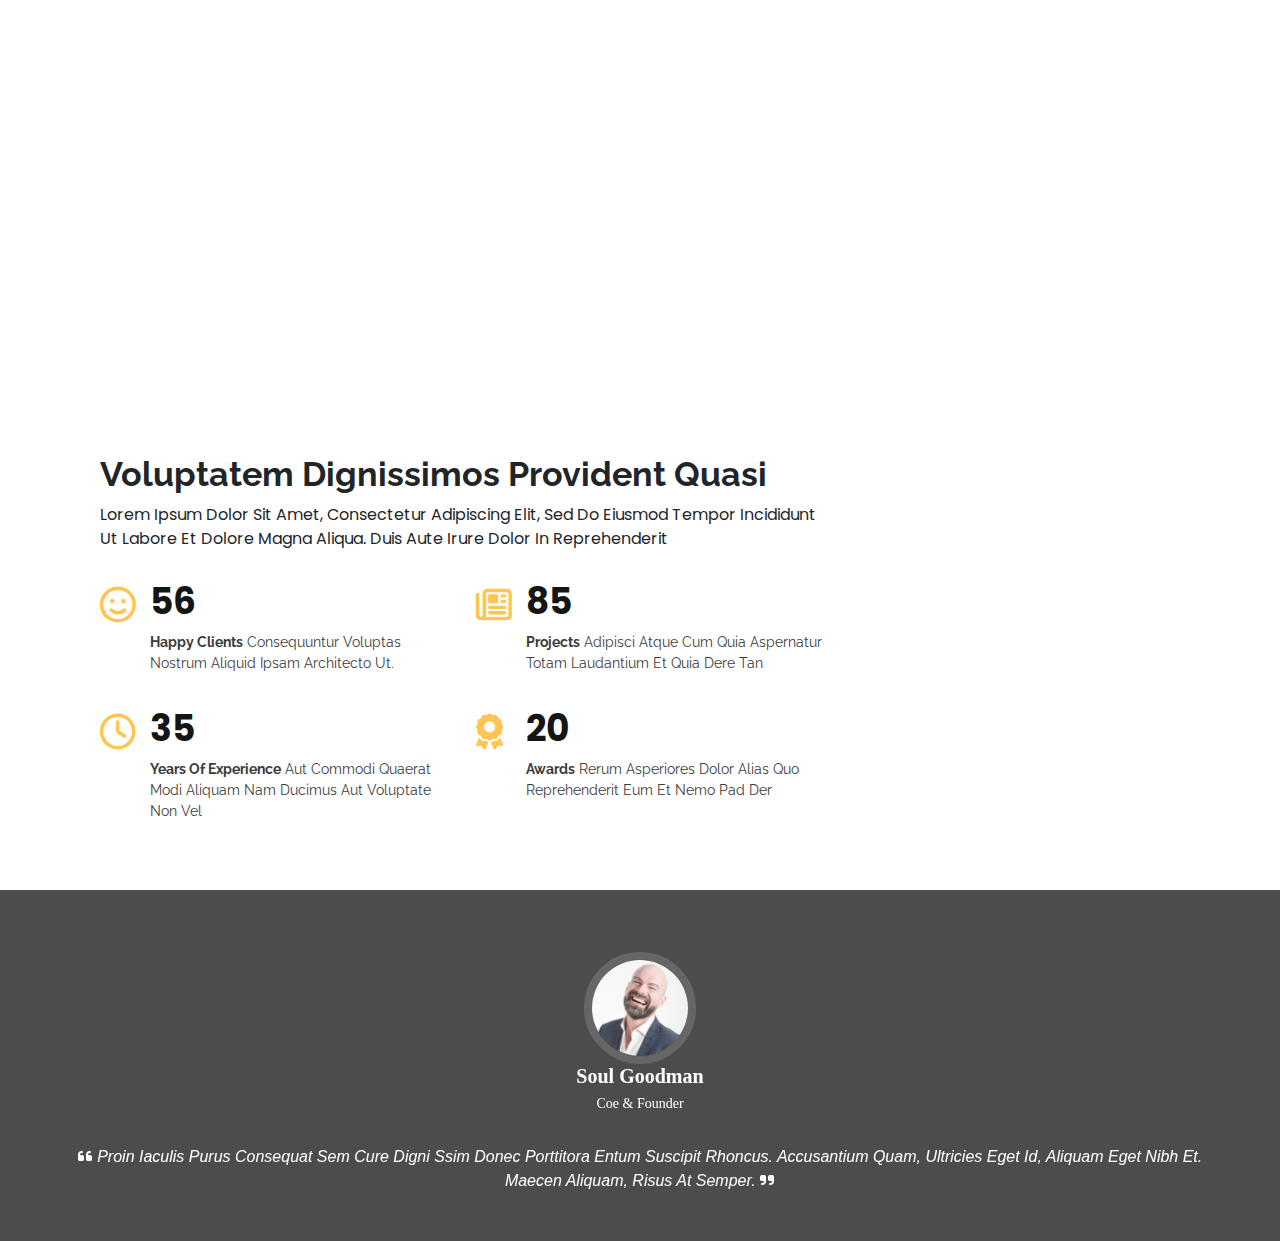
<file: index2.html>
<!DOCTYPE html>
<html lang="en">
    <head>
        <meta charset="UTF-8">
        <meta name="viewport" content="width=device-width, initial-scale=1.0">
        <link rel="stylesheet" href="https://cdnjs.cloudflare.com/ajax/libs/font-awesome/6.4.0/css/all.min.css"
            integrity="sha512-iecdLmaskl7CVkqkXNQ/ZH/XLlvWZOJyj7Yy7tcenmpD1ypASozpmT/E0iPtmFIB46ZmdtAc9eNBvH0H/ZpiBw=="
            crossorigin="anonymous" referrerpolicy="no-referrer" />
        <link rel="stylesheet" href="./assets/css/bootstrap.min.css">
        <link rel="stylesheet" href="https://cdnjs.cloudflare.com/ajax/libs/font-awesome/6.4.0/css/all.min.css" />
        <link rel="stylesheet" href="./assets/css/base.css">
    
        <title>Team 2</title>
        <link rel="stylesheet" href="https://cdnjs.cloudflare.com/ajax/libs/font-awesome/6.4.0/css/all.min.css">
    </head>
    
    <body>
        <section class="counts mt-4">
            <div class="counter__container">
                <div class="row no-gutter">
                    <div
                        class="counter__image col-xl-5 d-flex justify-content-center align-items-center justify-content-lg-start ">

                    </div>
                    <div
                        class="couter__discription col-xl-7 ps-4 ps-lg-5 pe-4 pe-lg-1 d-flex align-items-center ">
                        <div class="content">
                            <h3>Voluptatem dignissimos provident quasi</h3>
                            <p> Lorem ipsum dolor sit amet, consectetur
                                adipiscing elit, sed do eiusmod tempor
                                incididunt ut labore et dolore magna aliqua.
                                Duis aute irure dolor in reprehenderit
                            </p>
                            <div class="row">
                                <div
                                    class="col-md-6 d-md-flex align-items-md-stretch">
                                    <div class="count__box">
                                        <i class="fa-regular fa-face-smile"></i>
                                        <span>56</span>
                                        <p>
                                            <strong>Happy Clients</strong>
                                            consequuntur voluptas nostrum
                                            aliquid ipsam architecto ut.
                                        </p>
                                    </div>
                                </div>
                                <div
                                    class="col-md-6 d-md-flex align-items-md-stretch">
                                    <div class="count__box">
                                        <i class="fa-regular fa-newspaper"></i>
                                        <span>85</span>
                                        <p>
                                            <strong>Projects</strong>
                                            adipisci atque cum quia aspernatur
                                            totam laudantium et quia dere tan
                                        </p>
                                    </div>
                                </div>
                                <div
                                    class="col-md-6 d-md-flex align-items-md-stretch">
                                    <div class="count__box">
                                        <i class="fa-regular fa-clock"></i>
                                        <span>35</span>
                                        <p>
                                            <strong>Years of experience</strong>
                                            aut commodi quaerat modi aliquam nam
                                            ducimus aut voluptate non vel
                                        </p>
                                    </div>
                                </div>
                                <div
                                    class="col-md-6 d-md-flex align-items-md-stretch">
                                    <div class="count__box">
                                        <i class="fa-solid fa-award"></i>
                                        <span>20</span>
                                        <p>
                                            <strong>Awards</strong>
                                            rerum asperiores dolor alias quo
                                            reprehenderit eum et nemo pad der
                                        </p>
                                    </div>
                                </div>
                            </div>
                        </div>
                    </div>

                </div>

            </div>
        </section>
        <section class="employees__container mt-5">
            <div class="container__animate">

                <div id="carouselExampleControls" class="carousel slide"
                    data-bs-ride="carousel">
                    <div class="carousel-inner">
                        <div class="carousel-item active">
                            <img src="./assets/media/testimonials-1.jpg"
                                class="d-block" alt="...">
                            <h3>Soul Goodman</h3>
                            <h4>Coe & Founder</h4>
                            <p>
                                <i class="fa-solid fa-quote-left"></i>
                                Proin iaculis purus consequat sem cure digni
                                ssim donec porttitora entum suscipit rhoncus.
                                Accusantium quam, ultricies eget id, aliquam
                                eget nibh et. Maecen aliquam, risus at semper.
                                <i class="fa-solid fa-quote-right"></i>
                            </p>
                        </div>
                    </div>
                </div>
            </div>
        </section>
    </body>
</html>
</file>
<file: assets/css/base.css>
@import url('https://fonts.googleapis.com/css2?family=Poppins:wght@200;300;400;500;600;700&display=swap');
@import url('https://fonts.googleapis.com/css2?family=Raleway:wght@400;500;600;800&display=swap');

/* ======= global style ======= */

* {
  margin: 0;
  padding: 0;
  box-sizing: border-box;
}

body {
  font-family: "Poppins", sans-serif;
  text-transform: capitalize;
}

.btn {
  text-transform: capitalize;
}

h1,
h2,
h3,
h4,
h5,
h6 {
  font-family: "Raleway", sans-serif;
}

:root {
  --orange-color: #ffc451;
  --white-color: #fff;
  --heading-color: #444444;
  --text-color: #919191;
  --title-color: #aaaaaa;
}

a {
  text-decoration: none;
  color: var(--white-color);
  transition: all ease-in .2s;
  -webkit-transition: all ease-in .2s;
  -moz-transition: all ease-in .2s;
  -ms-transition: all ease-in .2s;
  -o-transition: all ease-in .2s;
}

a:hover {
  color: var(--orange-color);
}

ul {
  list-style: none;
}


/* ======= start nav Section ======= */
.navbar {
  background-color: #0606075f;
}

.navbar-brand {
  font-size: 2rem;
  font-weight: 600;
}

.navbar-brand i {
  color: var(--orange-color);
  font-size: 0.3rem;
}

.nav-item>a {
  font-size: .9rem !important;
  color: var(--white-color) !important;
  padding: 1rem 0;
  transition: all ease-in .3s;
  -webkit-transition: all ease-in .3s;
  -moz-transition: all ease-in .3s;
  -ms-transition: all ease-in .3s;
  -o-transition: all ease-in .3s;
}

.nav-item>a:hover {
  color: var(--orange-color) !important;
}

.nav-item .active {
  color: var(--orange-color) !important;
}

nav form .btn {
  border: 0.1rem solid var(--orange-color);
  color: var(--white-color);
  outline: 0 !important;
}

nav form .btn:hover {
  background-color: var(--orange-color);
  border-color: var(--orange-color);
}

nav form .btn:focus {
  outline: 0 !important;
  box-shadow: 0 0 0 0.25rem #44444400;
}

nav .dropdown {
  position: relative;
  overflow: hidden !important;
}

nav .dropdown-menu {
  position: absolute;
  background-color: var(--white-color);
  top: 190%;
  margin-top: 0.125rem;
  display: unset;
  border-radius: 0;
  -webkit-border-radius: 0;
  -moz-border-radius: 0;
  -ms-border-radius: 0;
  -o-border-radius: 0;
  transition: all ease-in .3s;
  -webkit-transition: all ease-in .3s;
  -moz-transition: all ease-in .3s;
  -ms-transition: all ease-in .3s;
  -o-transition: all ease-in .3s;
}

nav .dropdown-menu a {
  color: #151515 !important;
}

nav .dropdown-menu li {
  padding: .2rem 0;
}

nav .dropdown-menu .dropdown-item {
  padding: .6rem .9rem !important;
  font-size: .9rem;
}

nav .dropdown-menu li:nth-child(2) span {
  margin-right: 3rem;
}

nav .dropdown-item:hover {
  background-color: var(--orange-color);
}

nav .dropdown:hover .dropdown-menu {
  top: 95%;
  overflow: visible;
}

nav .dropdown:hover {
  overflow: visible !important;
}

/* ======= deep dropdown  ======= */

.deep-dropdown {
  position: relative;
}

.deep-dropdown-menu {
  position: absolute;
  background-color: var(--white-color);
  left: 100%;
  top: 7%;
  width: 12rem;
  padding-left: 0 !important;
  visibility: hidden;
  padding: .5rem 0;
}

.deep-dropdown:hover .deep-dropdown-menu {
  visibility: visible;
}

.deep-dropdown-item {
  display: block;
  padding: .4rem 1.5rem;
  font-size: .9rem;
}

.deep-dropdown-menu li:hover {
  background-color: var(--orange-color);
}

@media (max-width:575px) {
  .navbar-logo {
    width: 55%;
    display: flex;
    justify-content: space-between;
  }

  .navbar-collapse {
    background-color: var(--white-color);
  }

  .navbar-collapse ul {
    padding: .2rem 1rem;
  }

  .nav-item a {
    color: #000 !important;
    font-weight: 700;
  }

  .navbar-toggler-icon {
    width: 1em;
    height: 1em;
  }

  .navbar-dark .navbar-toggler {
    color: rgba(78, 14, 14, 0);
    font-size: 1.25rem;
    z-index: 20;
  }

  .navbar-toggler {
    padding: .5rem;
    margin: 0;
  }

  nav .dropdown-menu {
    position: static;
    display: none;
  }

  nav .dropdown:hover .dropdown-menu {
    display: unset;
  }

  .deep-dropdown-menu {
    position: static;
    display: none;
  }

  nav .deep-dropdown:hover .deep-dropdown-menu {
    display: unset;
  }
}

/* ======= start hero section  ======= */

.hero {
  background-image: url(../media/hero-bg.jpg);
  background-repeat: no-repeat;
  background-size: cover;
  background-attachment: fixed;
  min-height: 100vh;
  position: relative;
}

.hero .overlay {
  position: absolute;
  width: 100%;
  height: 100%;
  top: 0;
  left: 0;
  background-color: rgba(0, 0, 0, 0.701);
  padding-top: 10rem;
}

.hero__title {
  text-align: center;
  color: var(--white-color);
  width: 50%;
  margin: auto;
}

.hero__title h1 {
  font-size: 3.5rem;
  font-weight: 900;
}

.hero__title h1 span {
  color: var(--orange-color);
}

.hero__title h2 {
  font-size: 1.5rem;
}

.hero__card {
  text-align: center;
  border: .01rem solid var(--text-color);
  height: 9rem;
  transition: all ease-in .3s;
  -webkit-transition: all ease-in .3s;
  -moz-transition: all ease-in .3s;
  -ms-transition: all ease-in .3s;
  -o-transition: all ease-in .3s;
}

.hero__card:hover {
  border: .01rem solid var(--orange-color);
}

.hero__card h3 {
  font-size: 1.4rem;
  font-weight: 700;
}

.hero__card i {
  color: var(--orange-color);
  font-size: 1.7rem;
}

@media (max-width:991px) {
  .hero__title {
    width: 80%;
  }

  .hero__title h1 {
    line-height: 4.3rem;
  }

  .hero__title h2 {
    font-size: 1.4rem;
  }

  .hero__card {
    margin-bottom: 1rem;
  }

}

@media (max-width:575px) {
  .hero {
    height: 82rem;
  }

  .hero__title {
    width: 100%;
  }

  .hero__title h1 {
    line-height: 2.3rem;
    font-size: 2rem;
    margin-bottom: 1rem;
  }

  .hero__title h2 {
    font-size: 1.2rem;
  }

}

/* end hero section */

/* start client section */
.carousel {
  padding-top: 30px;

}

.carousel-indicators {
  bottom: -70px;
}

.carousel-indicators .clients_button {
  border-radius: 50%;
  height: 10px;
  background-color: #ffc451;

  width: 10px;
}

.carousel-control-next,
.carousel-control-prev {
  width: 5%;

}

.carousel-inner .img_carousel {
  display: flex;
  justify-content: center;
  gap: 70px;
}

.img_carousel img {
  opacity: 0.5;
  transition: 0.3s;
  filter: grayscale(100);
  height: 44.5px;


}

.carousel-item>.img_carousel>img:hover {
  transition: 0.3s;
  opacity: 1;
  filter: grayscale(0);

}

/*end client section*/

/*start features section*/
.row_about {
  padding-top: 10rem;
}

.img_about img {
  width: 100%;
  height: 481px;

}

.row__1 {
  display: flex;
  flex-wrap: wrap;
  align-items: center;
  padding-bottom: 2.5rem;
}

.row__1 h5 {
  font-weight: 700;
  padding-left: 12px;
}

.row__1 p {
  padding-left: 51px;
  font-size: .9em;
  color: #848484;
}

.row__1 i {
  color: #ffc451;
  font-size: 2.5em;
}

/* end features section */

/* start service section */
.service {
  padding-top: 100px;
}

.container .title_service h6 {
  font-size: .8em;
  color: #aaaaaa;
  letter-spacing: 2px;
  font-weight: 600;
  position: relative;

}

.container>.title_service>h6::after {
  content: "";
  position: absolute;
  height: 1px;
  width: 7rem;
  background-color: #ffde9e;
  left: 88px;
  top: 0;
  bottom: 0;
  margin: auto;
}

.title_service p {
  font-weight: 700;
  color: #151515;
  font-size: 2.2em;
}

.title_service {
  padding-bottom: 6px;
}

.cards {
  padding-bottom: 68px;

}

.row .card {
  transition: .4s ease-in-out;
  text-align: center;
  border: 1px solid #ebebeb;
  border-radius: 0;
  padding: 66px 22px;
  max-height: 20rem;
  -webkit-transition: .4s ease-in-out;
  -moz-transition: .4s ease-in-out;
  -ms-transition: .4s ease-in-out;
  -o-transition: .4s ease-in-out;
}

.icon_service i {
  font-size: 1.5em;
  background-color: #ffc451;
  width: 65px;
  height: 60px;
  border-radius: 4px;
  padding: 18px;
}

.card h3 {
  padding: 19px 0px;
  font-weight: 600;
  font-size: 1.5em;
  transition: .3s linear;
  color: #000;
  -webkit-transition: .3s linear;
  -moz-transition: .3s linear;
  -ms-transition: .3s linear;
  -o-transition: .3s linear;
}

.card p {
  font-size: 13px;
  font-weight: 300;
}

.card:hover {
  transition: .4s ease-in-out;
  box-shadow: 0 0 30px 0 rgba(0, 0, 0, 10%);
  transform: translateY(-.9rem);
  -webkit-transition: .4s ease-in-out;
  -moz-transition: .4s ease-in-out;
  -ms-transition: .4s ease-in-out;
  -o-transition: .4s ease-in-out;
  -webkit-transform: translateY(-.9rem);
  -moz-transform: translateY(-.9rem);
  -ms-transform: translateY(-.9rem);
  -o-transform: translateY(-.9rem);
}

.card>a>h3:hover {
  color: #ffc451;
  transition: .3s linear;
  -webkit-transition: .3s linear;
  -moz-transition: .3s linear;
  -ms-transition: .3s linear;
  -o-transition: .3s linear;
}


/* end service section */
/* start call  section */
.call {
  background: url(../media/cta-bg.jpg);
  background-repeat: no-repeat;
  background-size: cover;
  background-attachment: fixed;
  color: var(--white-color);
  text-align: center;
}

.call .overlay {
  background: hsla(0, 0%, 0%, 0.632);
  padding: 4rem 0;
  z-index: 3;
}

.call h2 {
  font-weight: 600;
}

.call p {
  margin-bottom: 2rem;
}

.call .btn {
  color: var(--white-color);
  border: .1rem solid #fff;
  padding: .5rem 1.5rem;
}

.call .btn:hover {
  background-color: var(--orange-color);
  border: .1rem solid var(--orange-color);
  ;
}

@media (max-width:575px) {
  .call p {
    font-size: .9rem;

  }

}

/* end call section */


/* start portfolio2  section */
.portfolio {
  margin-top: 5rem;
}

.portfolio__title h5 {
  font-size: 1rem;
  color: #bdbcbc;
  font-weight: 600;
  letter-spacing: 2px;
  position: relative;
}

.portfolio__title h5::after {
  content: "";
  width: 7rem;
  height: .02rem;
  position: absolute;
  background: var(--orange-color);
  top: 58%;
  left: 7%;
}

.portfolio__title h4 {
  font-size: 2.5rem;
  font-weight: 700;
}

.portfolio .nav {
  justify-content: center;
}

.portfolio .nav-item {
  margin-right: 1rem;
}

.nav-pills .nav-link.active,
.nav-pills .show>.nav-link {
  color: #fff;
  background-color: var(--orange-color);
}

.portfolio .nav-item button {
  text-transform: uppercase;
  color: #3f3f3f !important;
  font-weight: 500;
}

.portfolio__box {
  padding: 5rem 0;
  display: flex;
  justify-content: space-between;
}

.portfolio__column {
  display: flex;
  flex-direction: column;
  width: 32.4%;
}

.portfolio__column img {
  width: 100%;
  transition: ease-in .3s;
  -webkit-transition: ease-in .3s;
  -moz-transition: ease-in .3s;
  -ms-transition: ease-in .3s;
  -o-transition: ease-in .3s;
}

.portfolio__column--img {
  margin-bottom: 1rem;
  position: relative;
  overflow: hidden;
}

.portfolio__column--img::after {
  content: "";
  position: absolute;
  top: 0;
  left: 0;
  width: 100%;
  height: 100%;
  background-color: rgba(0, 0, 0, 0.465);
  opacity: 0;
  transition: ease-in .3s;
  -webkit-transition: ease-in .3s;
  -moz-transition: ease-in .3s;
  -ms-transition: ease-in .3s;
  -o-transition: ease-in .3s;
}

.portfolio__column--content {
  position: absolute;
  bottom: 10%;
  left: 4%;
  color: #fff;
  visibility: hidden;
  opacity: 0;
  transition: ease-in .3s;
  -webkit-transition: ease-in .3s;
  -moz-transition: ease-in .3s;
  -ms-transition: ease-in .3s;
  -o-transition: ease-in .3s;
  z-index: 2;
}

.portfolio__column--img:hover .portfolio__column--content {
  visibility: visible;
  opacity: 1;
}

.portfolio__column--img:hover img {
  transform: scale(1.1);
  -webkit-transform: scale(1.1);
  -moz-transform: scale(1.1);
  -ms-transform: scale(1.1);
  -o-transform: scale(1.1);
}

.portfolio__column--img:hover::after {
  opacity: 1;
}

@media (max-width:991px) {
  .portfolio__column--content {
    bottom: 4%;
    left: 4%;

  }

  .portfolio__column--content h3 {
    font-size: 1rem;
  }

  .portfolio__column--content p {
    font-size: .9rem;
  }
}

@media (max-width:575px) {
  .portfolio__box {
    flex-direction: column;
  }

  .portfolio__box .portfolio__column {
    width: 100%;
  }

}

/* end portfolio2 section */

.btn-light:hover,
.btn-light:focus,
.btn-light:active,
.btn-light.active,
.open>.dropdown-toggle.btn-light {
  color: #151515;
  background-color: #ffc451;
}

/* ======= Portfolio Section ======= */

.section-title h2 {
  font-size: 14px;
  font-weight: 500;
  padding: 0;
  line-height: 1px;
  letter-spacing: 2px;
  color: #aaaaaa;
  font-family: Arial,
    Helvetica,
    sans-serif;
}



/* ======= End Portfolio Section ======= */

/*Start Footer*/
.contact {
  width: 85%;
  margin: auto;
}

.section-title h2 {
  font-size: 18px;
  color: #aaaaaa;
  font-weight: 450;
  letter-spacing: 2px;
  text-align: left;
}

.section-title h2::after {
  content: "";
  width: 120px;
  height: 1px;
  display: inline-block;
  background: #ffde9e;
  margin: 4px 10px;
}

.portfolio-info {
  /*background-color: red;
    */
  opacity: 0;
  position: absolute;
  top: 0;
  left: 0;
  right: 0;
  bottom: 0;
  z-index: 3;
  transition: all ease-in-out 0.3s;
  display: flex;
  flex-direction: column;
  justify-content: flex-end;
  align-items: flex-start;
  padding: 20px;
  color: #fff;
  -webkit-transition: all ease-in-out 0.3s;
  -moz-transition: all ease-in-out 0.3s;
  -ms-transition: all ease-in-out 0.3s;
  -o-transition: all ease-in-out 0.3s;
}

.portfolio-wrap {
  position: relative;
  overflow: hidden;
}

.portfolio-wrap::before {
  content: "";
  width: 100%;
  height: 100%;
  background: rgba(21, 21, 21, 0.6);
  position: absolute;
  left: 0;
  right: 0;
  top: 0;
  bottom: 0;
  opacity: 0;
  z-index: 2;
  transition: all ease-in-out 0.3s;
  -webkit-transition: all ease-in-out 0.3s;
  -moz-transition: all ease-in-out 0.3s;
  -ms-transition: all ease-in-out 0.3s;
  -o-transition: all ease-in-out 0.3s;
}

.portfolio-wrap:hover::before {
  opacity: 1;
}

.portfolio-wrap:hover img {
  transform: scale(1.2);
  -webkit-transform: scale(1.2);
  -moz-transform: scale(1.2);
  -ms-transform: scale(1.2);
  -o-transform: scale(1.2);
}

.portfolio-wrap:hover .portfolio-info {
  opacity: 1;
}

.portfolio-wrap img {
  width: 100%;
  transition: all ease-in-out 0.3s;
  -webkit-transition: all ease-in-out 0.3s;
  -moz-transition: all ease-in-out 0.3s;
  -ms-transition: all ease-in-out 0.3s;
  -o-transition: all ease-in-out 0.3s;
}

.portfolio-info p {
  font-style: italic !important;
}

.section-title p {
  font-size: 36px;
  font-weight: 700;
  color: #151515;
}
/* ======= end Footer ======= */

.section-title p {
  font-size: 35px;
  font-weight: 600;
  color: #151515;
}

.contact {
  margin-top: 5rem;
}

.contact .location i {
  font-size: 20px;
  background: #ffc451;
  color: #151515;
  float: left;
  width: 44px;
  height: 44px;
  display: flex;
  justify-content: center;
  align-items: center;
  border-radius: 4px;
  -webkit-border-radius: 4px;
  -moz-border-radius: 4px;
  -ms-border-radius: 4px;
  -o-border-radius: 4px;
}

.contact .email i {
  font-size: 20px;
  background: #ffc451;
  color: #151515;
  float: left;
  width: 44px;
  height: 44px;
  display: flex;
  justify-content: center;
  align-items: center;
  border-radius: 4px;
  -webkit-border-radius: 4px;
  -moz-border-radius: 4px;
  -ms-border-radius: 4px;
  -o-border-radius: 4px;
}

.contact .mobile i {
  font-size: 20px;
  background: #ffc451;
  color: #151515;
  float: left;
  width: 44px;
  height: 44px;
  display: flex;
  justify-content: center;
  align-items: center;
  border-radius: 4px;
  -webkit-border-radius: 4px;
  -moz-border-radius: 4px;
  -ms-border-radius: 4px;
  -o-border-radius: 4px;
}

.contact .location h3 {
  padding: 0 0 0 60px;
  font-size: 22px;
  font-weight: 600;
  margin-bottom: 5px;
  color: #151515;
}

.contact .location p {
  padding: 0 0 0 60px;
  margin-bottom: 0;
  font-size: 14px;
  color: #484848;
}

.contact .email p {
  padding: 0 0 0 60px;
  margin-bottom: 0;
  font-size: 14px;
  color: #484848;
}
.links-footer h4{
  font-size: 1.2rem;
  margin-left: 2rem;
}
.footer-newsletter h4{
  font-size: 1.2rem;
}
.contact .email h3 {
  padding: 0 0 0 60px;
  font-size: 22px;
  font-weight: 600;
  margin-bottom: 5px;
  color: #151515;
}

.contact .mobile h3 {
  padding: 0 0 0 60px;
  font-size: 22px;
  font-weight: 600;
  margin-bottom: 5px;
  color: #151515;
}

.contact .mobile p {
  padding: 0 0 0 60px;
  margin-bottom: 0;
  font-size: 14px;
  color: #484848;
}

.contact .location {
  margin: 40px;
}

.contact .email {
  margin: 40px;
}

.contact .mobile {
  margin: 40px;
}

.contact .php-email-form button {
  background: #ffc451;
  border: 0;
  padding: 10px 24px;
  color: #151515;
  border-radius: 4px;
  margin-top: 25px;
  -webkit-border-radius: 4px;
  -moz-border-radius: 4px;
  -ms-border-radius: 4px;
  -o-border-radius: 4px;
}

.links-footer ul {
  list-style: none;
}

.links-footer ul i {
  padding-right: 2px;
  color: #ffc451;
  font-size: 18px;
  line-height: 1;
}

.main-container {
  width: 85%;
  margin: auto;
}

.footer-sec {
  background: #151515;
  border-bottom: 1px solid #222222;
  padding: 60px 0 30px 0;
  color: #fff;
  margin-top: 4rem;
}

.container-footer {
  text-align: center;
  background-color: #000;
  color: #fff;
  padding: 35px;
}

.credits a {
  color: #ffc451;
}

.footer-sec .social-link a {
  font-size: 18px;
  display: inline-block;
  background: #292929;
  color: #fff;
  line-height: 1;
  padding: 8px 0;
  margin-right: 4px;
  border-radius: 4px;
  text-align: center;
  width: 36px;
  height: 36px;
  -webkit-border-radius: 4px;
  -moz-border-radius: 4px;
  -ms-border-radius: 4px;
  -o-border-radius: 4px;
}

.footer-newsletter input[type=submit] {
  top: 0;
  width: 110px;
  height: 40px;
  right: -2px;
  bottom: 0;
  border: 0;
  background: none;
  font-size: 16px;
  padding: 0 20px;
  background: #ffc451;
  color: #151515;
  border-radius: 0 4px 4px 0;
}

.footer-newsletter input[type=email] {
  height: 40px;
  border: 0;
  top: 0;
  bottom: 0;
  right: -2px;

}

/* ======= End Footer ======= */


/* start about section */

.about__content h3 {
  font-weight: 700;
  color: var(--heading-color);
}

.about__content p,
.about__content li {
  color: var(--heading-color);
  font-weight: 400;
}

.about__content li {
  position: relative;
}

.about__content i {
  color: var(--orange-color);
  position: absolute;
  left: -4%;
  top: 13%;
}

@media (max-width:575px) {
  .about__content h3 {
    font-size: 1.8rem;
  }

  .about__content p,
  .about__content li {
    font-size: .9rem;
  }

  .about__content i {
    left: -7%;
    top: 10%;
  }

  .about .col-md-12:first-of-type {
    order: 1
  }

  .about__img {
    margin-bottom: 1rem;
  }
}

/* End about section */

/* Start counts section */
.counts {
  width: 100%;
}

.counts .counter__container {
  width: 90%;
  margin: auto;
  box-sizing: border-box;
}

.counts .counter__container .row .counter__image {
  width: 540px;
  min-height: 400px;
  height: 430px;
  max-width: 100%;
  background-image: url(https://bootstrapmade.com/demo/templates/Gp/assets/img/counts-img.jpg);
  background-size: cover;
  background-repeat: no-repeat;
}

.counts .counter__container .couter__discription {
  width: 780px;
}

/* .counts .counter__container .couter__discription .content {} */

.counts .counter__container .couter__discription .content h3 {
  margin-bottom: 8px;
  font-size: 34px;
  font-weight: 700;
  font-family: Raleway, sans-serif;
}

.counts .counter__container .couter__discription .content .row .count__box i {
  color: #ffc451;
  font-size: 36px;
  float: left;
}

.counts .counter__container .couter__discription .content .row .count__box span {
  font-size: 36px;
  line-height: 30px;
  display: block;
  font-weight: 700;
  color: #151515;
  margin-left: 50px;
}

.counts .counter__container .couter__discription .content .row .count__box p {
  padding: 15px 0 0 0;
  margin: 0 0 0 50px;
  font-family: "Raleway", sans-serif;
  font-size: 14px;
  color: #3b3b3b;
}

.counts .counter__container .couter__discription .content .row .count__box {
  padding: 20px 0;
  width: 100%;
}
/* End counts section */

/* Start employees section */
.employees__container {
  width: 100%;
  /* height: 500px; */
  background-image: url(https://bootstrapmade.com/demo/templates/Gp/assets/img/testimonials-bg.jpg);
  background-size: cover;
  background-repeat: no-repeat;
  background-attachment: fixed;
  position: relative;
  overflow: hidden;
  padding: 2rem 0;

}

.employees__container::before {
  content: "";
  position: absolute;
  left: 0;
  right: 0;
  top: 0;
  bottom: 0;
  background: rgba(0, 0, 0, 0.7);
}

.carousel-inner{
  width: 90%;
  margin: auto;
}

h2 {
  margin: 2rem 0;
  font-size: 3rem;
  text-align: center;
}

.employees__container .carousel-item img {
  height: 7rem;
  width: 7rem;
  border-radius: 50%;
  border: .5rem solid rgba(255, 255, 255, 0.15);
  margin: auto;
  -webkit-border-radius: 50%;
  -moz-border-radius: 50%;
  -ms-border-radius: 50%;
  -o-border-radius: 50%;
}

.carousel-item h3 {
  font-size: 20px;
  font-family: "Raleway, sans-serif";
  font-weight: 700;
}

.carousel-item h4 {
  font-size: 14px;
  font-family: "Raleway, sans-serif";
  font-weight: 500;
  margin-bottom: 2rem;
}

.carousel-item p {
  font-size: 16px;
  font-family: " Open Sans", sans-serif;
  font-style: italic;
  font-weight: 500;
}

.carousel-item {
  text-align: center;
  color: #fff;
}

.carousel-indicators {
  bottom: -30px;
}
.carousel-indicators [data-bs-target] {
  width: 12px;
  height: 12px;
  border-radius: 50%;
  -webkit-border-radius: 50%;
  -moz-border-radius: 50%;
  -ms-border-radius: 50%;
  -o-border-radius: 50%;
  background-color: var(--orange-color)
}
/* End employees section */

/* Start team section */
.our__team {
  width: 100%;
  height: 400px;
  /* background-color: wheat; */
}

.our__team .section__title h2 {
  font-size: 14px;
  font-weight: 500;
  padding: 0;
  line-height: 1px;
  margin: 0 0 5px 0;
  letter-spacing: 2px;
  text-transform: uppercase;
  color: #aaaaaa;
  font-family: "Poppins", sans-serif;
  text-align: start;
  margin-bottom: 5px;
}

.our__team .our_team_container {
  width: 90%;
  margin: auto;
}

.our__team .section__title span {
  color: rgb(255, 222, 158);
}

.our__team .section__title p {
  font-size: 36px;
  font-weight: 700;
  text-transform: uppercase;
  font-family: "Poppins", sans-serif;
  color: #151515;
  margin-bottom: 3rem;
}

.row .member {
  margin-bottom: 20px;
  overflow: hidden;
  border-radius: 5px;
  background: #fff;
  box-shadow: 0px 2px 15px rgba(0, 0, 0, 0.1);
  /* -webkit-border-radius:;
  -moz-border-radius:;
  -ms-border-radius:;
  -o-border-radius:; */
}

.row .member-info h4 {
  font-family: "Raleway", sans-serif;
  margin-bottom: 5px;
  font-size: 18px;
  color: #151515;
  font-weight: 900;
  font-style: bold;

}

.row .member .member-info {
  padding: 25px 15px;
}

.row .member .member-info span {
  font-size: 13px;
  font-weight: 400;
  color: #aaaaaa;
}

/* .member .social a{
    opacity: 0;
  
  } */
.member .social {
  position: absolute;
  left: 0;
  bottom: 30px;
  right: 0;
  opacity: 0;
  transition: ease-in-out 0.3s;
  text-align: center;
  -webkit-transition: ease-in-out 0.3s;
  -moz-transition: ease-in-out 0.3s;
  -ms-transition: ease-in-out 0.3s;
  -o-transition: ease-in-out 0.3s;
}

.member:hover .social {
  opacity: 1;
  bottom: 15px;
}

.team__section {
  width: 90%;
  margin: auto;
}

.member .member-img {
  position: relative;
  overflow: hidden;
  box-sizing: border-box;
}

.member .social a {
  margin: 0 3px;
  border-radius: 4px;
  width: 36px;
  height: 36px;
  background: rgba(255, 255, 255, 0.8);
  transition: ease-in-out 0.3s;
  color: #484848;
  display: inline-flex;
  justify-content: center;
  align-items: center;
  -webkit-transition: ease-in-out 0.3s;
  -moz-transition: ease-in-out 0.3s;
  -ms-transition: ease-in-out 0.3s;
  -o-transition: ease-in-out 0.3s;
  /* -webkit-border-radius:;
  -moz-border-radius:;
  -ms-border-radius:;
  -o-border-radius:; */
}

.member .social a:hover {
  color: #151515;
  background: #ffc451;
}

.member .social i {
  font-size: 18px;
  line-height: 0;
}

.team__title h2 {
  font-size: 14px;
  font-weight: 500;
  padding: 0;
  line-height: 1px;
  margin: 0 0 5px 0;
  letter-spacing: 2px;
  text-transform: uppercase;
  color: #aaaaaa;
  font-family: "Poppins", sans-serif;
  text-align: start;
}

.team__title span {
  color: #ffc451;
}

.team__title p {
  margin: 0;
  margin: 0;
  font-size: 36px;
  font-weight: 700;
  text-transform: uppercase;
  font-family: "Poppins", sans-serif;
  color: #151515;
}
/* end team section */

@import url('https://fonts.googleapis.com/css2?family=Poppins:wght@200;300;400;500;600;700&display=swap');
@import url('https://fonts.googleapis.com/css2?family=Raleway:wght@400;500;600;800&display=swap');

/* ======= global style ======= */

* {
  margin: 0;
  padding: 0;
  box-sizing: border-box;
}

body {
  font-family: "Poppins", sans-serif;
  text-transform: capitalize;
}

.btn {
  text-transform: capitalize;
}

h1,
h2,
h3,
h4,
h5,
h6 {
  font-family: "Raleway", sans-serif;
}

:root {
  --orange-color: #ffc451;
  --white-color: #fff;
  --heading-color: #444444;
  --text-color: #919191;
  --title-color: #aaaaaa;
}

a {
  text-decoration: none;
  color: var(--white-color);
  transition: all ease-in .2s;
  -webkit-transition: all ease-in .2s;
  -moz-transition: all ease-in .2s;
  -ms-transition: all ease-in .2s;
  -o-transition: all ease-in .2s;
}

a:hover {
  color: var(--orange-color);
}

ul {
  list-style: none;
}


/* ======= start nav Section ======= */
.navbar {
  background-color: #0606075f;
}

.navbar-brand {
  font-size: 2rem;
  font-weight: 600;
}

.navbar-brand i {
  color: var(--orange-color);
  font-size: 0.3rem;
}

.nav-item>a {
  font-size: .9rem !important;
  color: var(--white-color) !important;
  padding: 1rem 0;
  transition: all ease-in .3s;
  -webkit-transition: all ease-in .3s;
  -moz-transition: all ease-in .3s;
  -ms-transition: all ease-in .3s;
  -o-transition: all ease-in .3s;
}

.nav-item>a:hover {
  color: var(--orange-color) !important;
}

.nav-item .active {
  color: var(--orange-color) !important;
}

nav form .btn {
  border: 0.1rem solid var(--orange-color);
  color: var(--white-color);
  outline: 0 !important;
}

nav form .btn:hover {
  background-color: var(--orange-color);
  border-color: var(--orange-color);
}

nav form .btn:focus {
  outline: 0 !important;
  box-shadow: 0 0 0 0.25rem #44444400;
}

nav .dropdown {
  position: relative;
  overflow: hidden !important;
}

nav .dropdown-menu {
  position: absolute;
  background-color: var(--white-color);
  top: 190%;
  margin-top: 0.125rem;
  display: unset;
  border-radius: 0;
  -webkit-border-radius: 0;
  -moz-border-radius: 0;
  -ms-border-radius: 0;
  -o-border-radius: 0;
  transition: all ease-in .3s;
  -webkit-transition: all ease-in .3s;
  -moz-transition: all ease-in .3s;
  -ms-transition: all ease-in .3s;
  -o-transition: all ease-in .3s;
}

nav .dropdown-menu a {
  color: #151515 !important;
}

nav .dropdown-menu li {
  padding: .2rem 0;
}

nav .dropdown-menu .dropdown-item {
  padding: .6rem .9rem !important;
  font-size: .9rem;
}

nav .dropdown-menu li:nth-child(2) span {
  margin-right: 3rem;
}

nav .dropdown-item:hover {
  background-color: var(--orange-color);
}

nav .dropdown:hover .dropdown-menu {
  top: 95%;
  overflow: visible;
}

nav .dropdown:hover {
  overflow: visible !important;
}

/* ======= deep dropdown  ======= */

.deep-dropdown {
  position: relative;
}

.deep-dropdown-menu {
  position: absolute;
  background-color: var(--white-color);
  left: 100%;
  top: 7%;
  width: 12rem;
  padding-left: 0 !important;
  visibility: hidden;
  padding: .5rem 0;
}

.deep-dropdown:hover .deep-dropdown-menu {
  visibility: visible;
}

.deep-dropdown-item {
  display: block;
  padding: .4rem 1.5rem;
  font-size: .9rem;
}

.deep-dropdown-menu li:hover {
  background-color: var(--orange-color);
}

@media (max-width:575px) {
  .navbar-logo {
    width: 55%;
    display: flex;
    justify-content: space-between;
  }

  .navbar-collapse {
    background-color: var(--white-color);
  }

  .navbar-collapse ul {
    padding: .2rem 1rem;
  }

  .nav-item a {
    color: #000 !important;
    font-weight: 700;
  }

  .navbar-toggler-icon {
    width: 1em;
    height: 1em;
  }

  .navbar-dark .navbar-toggler {
    color: rgba(78, 14, 14, 0);
    font-size: 1.25rem;
    z-index: 20;
  }

  .navbar-toggler {
    padding: .5rem;
    margin: 0;
  }

  nav .dropdown-menu {
    position: static;
    display: none;
  }

  nav .dropdown:hover .dropdown-menu {
    display: unset;
  }

  .deep-dropdown-menu {
    position: static;
    display: none;
  }

  nav .deep-dropdown:hover .deep-dropdown-menu {
    display: unset;
  }
}

/* ======= start hero section  ======= */

.hero {
  background-image: url(../media/hero-bg.jpg);
  background-repeat: no-repeat;
  background-size: cover;
  background-attachment: fixed;
  min-height: 100vh;
  position: relative;
}

.hero .overlay {
  position: absolute;
  width: 100%;
  height: 100%;
  top: 0;
  left: 0;
  background-color: rgba(0, 0, 0, 0.701);
  padding-top: 10rem;
}

.hero__title {
  text-align: center;
  color: var(--white-color);
  width: 50%;
  margin: auto;
}

.hero__title h1 {
  font-size: 3.5rem;
  font-weight: 900;
}

.hero__title h1 span {
  color: var(--orange-color);
}

.hero__title h2 {
  font-size: 1.5rem;
}

.hero__card {
  text-align: center;
  border: .01rem solid var(--text-color);
  height: 9rem;
  transition: all ease-in .3s;
  -webkit-transition: all ease-in .3s;
  -moz-transition: all ease-in .3s;
  -ms-transition: all ease-in .3s;
  -o-transition: all ease-in .3s;
}

.hero__card:hover {
  border: .01rem solid var(--orange-color);
}

.hero__card h3 {
  font-size: 1.4rem;
  font-weight: 700;
}

.hero__card i {
  color: var(--orange-color);
  font-size: 1.7rem;
}

@media (max-width:991px) {
  .hero__title {
    width: 80%;
  }

  .hero__title h1 {
    line-height: 4.3rem;
  }

  .hero__title h2 {
    font-size: 1.4rem;
  }

  .hero__card {
    margin-bottom: 1rem;
  }

}

@media (max-width:575px) {
  .hero {
    height: 82rem;
  }

  .hero__title {
    width: 100%;
  }

  .hero__title h1 {
    line-height: 2.3rem;
    font-size: 2rem;
    margin-bottom: 1rem;
  }

  .hero__title h2 {
    font-size: 1.2rem;
  }

}

/* end hero section */

/* start client section */
.carousel {
  padding-top: 30px;

}

.carousel-indicators {
  bottom: -70px;
}

.carousel-indicators .clients_button {
  border-radius: 50%;
  height: 10px;
  background-color: #ffc451;

  width: 10px;
}

.carousel-control-next,
.carousel-control-prev {
  width: 5%;

}

.carousel-inner .img_carousel {
  display: flex;
  justify-content: center;
  gap: 70px;
}

.img_carousel img {
  opacity: 0.5;
  transition: 0.3s;
  filter: grayscale(100);
  height: 44.5px;


}

.carousel-item>.img_carousel>img:hover {
  transition: 0.3s;
  opacity: 1;
  filter: grayscale(0);

}

/*end client section*/

/*start features section*/
.row_about {
  padding-top: 10rem;
}

.img_about img {
  width: 100%;
  height: 481px;

}

.row__1 {
  display: flex;
  flex-wrap: wrap;
  align-items: center;
  padding-bottom: 2.5rem;
}

.row__1 h5 {
  font-weight: 700;
  padding-left: 12px;
}

.row__1 p {
  padding-left: 51px;
  font-size: .9em;
  color: #848484;
}

.row__1 i {
  color: #ffc451;
  font-size: 2.5em;
}

/* end features section */

/* start service section */
.service {
  padding-top: 100px;
}

.container .title_service h6 {
  font-size: .8em;
  color: #aaaaaa;
  letter-spacing: 2px;
  font-weight: 600;
  position: relative;

}

.container>.title_service>h6::after {
  content: "";
  position: absolute;
  height: 1px;
  width: 7rem;
  background-color: #ffde9e;
  left: 88px;
  top: 0;
  bottom: 0;
  margin: auto;
}

.title_service p {
  font-weight: 700;
  color: #151515;
  font-size: 2.2em;
}

.title_service {
  padding-bottom: 6px;
}

.cards {
  padding-bottom: 68px;

}

.row .card {
  transition: .4s ease-in-out;
  text-align: center;
  border: 1px solid #ebebeb;
  border-radius: 0;
  padding: 66px 22px;
  max-height: 20rem;
  -webkit-transition: .4s ease-in-out;
  -moz-transition: .4s ease-in-out;
  -ms-transition: .4s ease-in-out;
  -o-transition: .4s ease-in-out;
}

.icon_service i {
  font-size: 1.5em;
  background-color: #ffc451;
  width: 65px;
  height: 60px;
  border-radius: 4px;
  padding: 18px;
}

.card h3 {
  padding: 19px 0px;
  font-weight: 600;
  font-size: 1.5em;
  transition: .3s linear;
  color: #000;
  -webkit-transition: .3s linear;
  -moz-transition: .3s linear;
  -ms-transition: .3s linear;
  -o-transition: .3s linear;
}

.card p {
  font-size: 13px;
  font-weight: 300;
}

.card:hover {
  transition: .4s ease-in-out;
  box-shadow: 0 0 30px 0 rgba(0, 0, 0, 10%);
  transform: translateY(-.9rem);
  -webkit-transition: .4s ease-in-out;
  -moz-transition: .4s ease-in-out;
  -ms-transition: .4s ease-in-out;
  -o-transition: .4s ease-in-out;
  -webkit-transform: translateY(-.9rem);
  -moz-transform: translateY(-.9rem);
  -ms-transform: translateY(-.9rem);
  -o-transform: translateY(-.9rem);
}

.card>a>h3:hover {
  color: #ffc451;
  transition: .3s linear;
  -webkit-transition: .3s linear;
  -moz-transition: .3s linear;
  -ms-transition: .3s linear;
  -o-transition: .3s linear;
}


/* end service section */
/* start call  section */
.call {
  background: url(../media/cta-bg.jpg);
  background-repeat: no-repeat;
  background-size: cover;
  background-attachment: fixed;
  color: var(--white-color);
  text-align: center;
}

.call .overlay {
  background: hsla(0, 0%, 0%, 0.632);
  padding: 4rem 0;
  z-index: 3;
}

.call h2 {
  font-weight: 600;
}

.call p {
  margin-bottom: 2rem;
}

.call .btn {
  color: var(--white-color);
  border: .1rem solid #fff;
  padding: .5rem 1.5rem;
}

.call .btn:hover {
  background-color: var(--orange-color);
  border: .1rem solid var(--orange-color);
  ;
}

@media (max-width:575px) {
  .call p {
    font-size: .9rem;

  }

}

/* end call section */


/* start portfolio2  section */
.portfolio {
  margin-top: 5rem;
}

.portfolio__title h5 {
  font-size: 1rem;
  color: #bdbcbc;
  font-weight: 600;
  letter-spacing: 2px;
  position: relative;
}

.portfolio__title h5::after {
  content: "";
  width: 7rem;
  height: .02rem;
  position: absolute;
  background: var(--orange-color);
  top: 58%;
  left: 7%;
}

.portfolio__title h4 {
  font-size: 2.5rem;
  font-weight: 700;
}

.portfolio .nav {
  justify-content: center;
}

.portfolio .nav-item {
  margin-right: 1rem;
}

.nav-pills .nav-link.active,
.nav-pills .show>.nav-link {
  color: #fff;
  background-color: var(--orange-color);
}

.portfolio .nav-item button {
  text-transform: uppercase;
  color: #3f3f3f !important;
  font-weight: 500;
}

.portfolio__box {
  padding: 5rem 0;
  display: flex;
  justify-content: space-between;
}

.portfolio__column {
  display: flex;
  flex-direction: column;
  width: 32.4%;
}

.portfolio__column img {
  width: 100%;
  transition: ease-in .3s;
  -webkit-transition: ease-in .3s;
  -moz-transition: ease-in .3s;
  -ms-transition: ease-in .3s;
  -o-transition: ease-in .3s;
}

.portfolio__column--img {
  margin-bottom: 1rem;
  position: relative;
  overflow: hidden;
}

.portfolio__column--img::after {
  content: "";
  position: absolute;
  top: 0;
  left: 0;
  width: 100%;
  height: 100%;
  background-color: rgba(0, 0, 0, 0.465);
  opacity: 0;
  transition: ease-in .3s;
  -webkit-transition: ease-in .3s;
  -moz-transition: ease-in .3s;
  -ms-transition: ease-in .3s;
  -o-transition: ease-in .3s;
}

.portfolio__column--content {
  position: absolute;
  bottom: 10%;
  left: 4%;
  color: #fff;
  visibility: hidden;
  opacity: 0;
  transition: ease-in .3s;
  -webkit-transition: ease-in .3s;
  -moz-transition: ease-in .3s;
  -ms-transition: ease-in .3s;
  -o-transition: ease-in .3s;
  z-index: 2;
}

.portfolio__column--img:hover .portfolio__column--content {
  visibility: visible;
  opacity: 1;
}

.portfolio__column--img:hover img {
  transform: scale(1.1);
  -webkit-transform: scale(1.1);
  -moz-transform: scale(1.1);
  -ms-transform: scale(1.1);
  -o-transform: scale(1.1);
}

.portfolio__column--img:hover::after {
  opacity: 1;
}

@media (max-width:991px) {
  .portfolio__column--content {
    bottom: 4%;
    left: 4%;

  }

  .portfolio__column--content h3 {
    font-size: 1rem;
  }

  .portfolio__column--content p {
    font-size: .9rem;
  }
}

@media (max-width:575px) {
  .portfolio__box {
    flex-direction: column;
  }

  .portfolio__box .portfolio__column {
    width: 100%;
  }

}

/* end portfolio2 section */

.btn-light:hover,
.btn-light:focus,
.btn-light:active,
.btn-light.active,
.open>.dropdown-toggle.btn-light {
  color: #151515;
  background-color: #ffc451;
}

/* ======= Portfolio Section ======= */

.section-title h2 {
  font-size: 14px;
  font-weight: 500;
  padding: 0;
  line-height: 1px;
  letter-spacing: 2px;
  color: #aaaaaa;
  font-family: Arial,
    Helvetica,
    sans-serif;
}



/* ======= End Portfolio Section ======= */

/*Start Footer*/
.contact {
  width: 85%;
  margin: auto;
}

.section-title h2 {
  font-size: 18px;
  color: #aaaaaa;
  font-weight: 450;
  letter-spacing: 2px;
  text-align: left;
}

.section-title h2::after {
  content: "";
  width: 120px;
  height: 1px;
  display: inline-block;
  background: #ffde9e;
  margin: 4px 10px;
}

.portfolio-info {
  /*background-color: red;
    */
  opacity: 0;
  position: absolute;
  top: 0;
  left: 0;
  right: 0;
  bottom: 0;
  z-index: 3;
  transition: all ease-in-out 0.3s;
  display: flex;
  flex-direction: column;
  justify-content: flex-end;
  align-items: flex-start;
  padding: 20px;
  color: #fff;
  -webkit-transition: all ease-in-out 0.3s;
  -moz-transition: all ease-in-out 0.3s;
  -ms-transition: all ease-in-out 0.3s;
  -o-transition: all ease-in-out 0.3s;
}

.portfolio-wrap {
  position: relative;
  overflow: hidden;
}

.portfolio-wrap::before {
  content: "";
  width: 100%;
  height: 100%;
  background: rgba(21, 21, 21, 0.6);
  position: absolute;
  left: 0;
  right: 0;
  top: 0;
  bottom: 0;
  opacity: 0;
  z-index: 2;
  transition: all ease-in-out 0.3s;
  -webkit-transition: all ease-in-out 0.3s;
  -moz-transition: all ease-in-out 0.3s;
  -ms-transition: all ease-in-out 0.3s;
  -o-transition: all ease-in-out 0.3s;
}

.portfolio-wrap:hover::before {
  opacity: 1;
}

.portfolio-wrap:hover img {
  transform: scale(1.2);
  -webkit-transform: scale(1.2);
  -moz-transform: scale(1.2);
  -ms-transform: scale(1.2);
  -o-transform: scale(1.2);
}

.portfolio-wrap:hover .portfolio-info {
  opacity: 1;
}

.portfolio-wrap img {
  width: 100%;
  transition: all ease-in-out 0.3s;
  -webkit-transition: all ease-in-out 0.3s;
  -moz-transition: all ease-in-out 0.3s;
  -ms-transition: all ease-in-out 0.3s;
  -o-transition: all ease-in-out 0.3s;
}

.portfolio-info p {
  font-style: italic !important;
}

.section-title p {
  font-size: 36px;
  font-weight: 700;
  color: #151515;
}
/* ======= end Footer ======= */

.section-title p {
  font-size: 35px;
  font-weight: 600;
  color: #151515;
}

.contact {
  margin-top: 5rem;
}

.contact .location i {
  font-size: 20px;
  background: #ffc451;
  color: #151515;
  float: left;
  width: 44px;
  height: 44px;
  display: flex;
  justify-content: center;
  align-items: center;
  border-radius: 4px;
  -webkit-border-radius: 4px;
  -moz-border-radius: 4px;
  -ms-border-radius: 4px;
  -o-border-radius: 4px;
}

.contact .email i {
  font-size: 20px;
  background: #ffc451;
  color: #151515;
  float: left;
  width: 44px;
  height: 44px;
  display: flex;
  justify-content: center;
  align-items: center;
  border-radius: 4px;
  -webkit-border-radius: 4px;
  -moz-border-radius: 4px;
  -ms-border-radius: 4px;
  -o-border-radius: 4px;
}

.contact .mobile i {
  font-size: 20px;
  background: #ffc451;
  color: #151515;
  float: left;
  width: 44px;
  height: 44px;
  display: flex;
  justify-content: center;
  align-items: center;
  border-radius: 4px;
  -webkit-border-radius: 4px;
  -moz-border-radius: 4px;
  -ms-border-radius: 4px;
  -o-border-radius: 4px;
}

.contact .location h3 {
  padding: 0 0 0 60px;
  font-size: 22px;
  font-weight: 600;
  margin-bottom: 5px;
  color: #151515;
}

.contact .location p {
  padding: 0 0 0 60px;
  margin-bottom: 0;
  font-size: 14px;
  color: #484848;
}

.contact .email p {
  padding: 0 0 0 60px;
  margin-bottom: 0;
  font-size: 14px;
  color: #484848;
}
.links-footer h4{
  font-size: 1.2rem;
  margin-left: 2rem;
}
.footer-newsletter h4{
  font-size: 1.2rem;
}
.contact .email h3 {
  padding: 0 0 0 60px;
  font-size: 22px;
  font-weight: 600;
  margin-bottom: 5px;
  color: #151515;
}

.contact .mobile h3 {
  padding: 0 0 0 60px;
  font-size: 22px;
  font-weight: 600;
  margin-bottom: 5px;
  color: #151515;
}

.contact .mobile p {
  padding: 0 0 0 60px;
  margin-bottom: 0;
  font-size: 14px;
  color: #484848;
}

.contact .location {
  margin: 40px;
}

.contact .email {
  margin: 40px;
}

.contact .mobile {
  margin: 40px;
}

.contact .php-email-form button {
  background: #ffc451;
  border: 0;
  padding: 10px 24px;
  color: #151515;
  border-radius: 4px;
  margin-top: 25px;
  -webkit-border-radius: 4px;
  -moz-border-radius: 4px;
  -ms-border-radius: 4px;
  -o-border-radius: 4px;
}

.links-footer ul {
  list-style: none;
}

.links-footer ul i {
  padding-right: 2px;
  color: #ffc451;
  font-size: 18px;
  line-height: 1;
}

.main-container {
  width: 85%;
  margin: auto;
}

.footer-sec {
  background: #151515;
  border-bottom: 1px solid #222222;
  padding: 60px 0 30px 0;
  color: #fff;
  margin-top: 4rem;
}

.container-footer {
  text-align: center;
  background-color: #000;
  color: #fff;
  padding: 35px;
}

.credits a {
  color: #ffc451;
}

.footer-sec .social-link a {
  font-size: 18px;
  display: inline-block;
  background: #292929;
  color: #fff;
  line-height: 1;
  padding: 8px 0;
  margin-right: 4px;
  border-radius: 4px;
  text-align: center;
  width: 36px;
  height: 36px;
  -webkit-border-radius: 4px;
  -moz-border-radius: 4px;
  -ms-border-radius: 4px;
  -o-border-radius: 4px;
}

.footer-newsletter input[type=submit] {
  top: 0;
  width: 110px;
  height: 40px;
  right: -2px;
  bottom: 0;
  border: 0;
  background: none;
  font-size: 16px;
  padding: 0 20px;
  background: #ffc451;
  color: #151515;
  border-radius: 0 4px 4px 0;
}

.footer-newsletter input[type=email] {
  height: 40px;
  border: 0;
  top: 0;
  bottom: 0;
  right: -2px;

}

/* ======= End Footer ======= */


/* start about section */

.about__content h3 {
  font-weight: 700;
  color: var(--heading-color);
}

.about__content p,
.about__content li {
  color: var(--heading-color);
  font-weight: 400;
}

.about__content li {
  position: relative;
}

.about__content i {
  color: var(--orange-color);
  position: absolute;
  left: -4%;
  top: 13%;
}

@media (max-width:575px) {
  .about__content h3 {
    font-size: 1.8rem;
  }

  .about__content p,
  .about__content li {
    font-size: .9rem;
  }

  .about__content i {
    left: -7%;
    top: 10%;
  }

  .about .col-md-12:first-of-type {
    order: 1
  }

  .about__img {
    margin-bottom: 1rem;
  }
}

/* End about section */

/* Start counts section */
.counts {
  width: 100%;
}

.counts .counter__container {
  width: 90%;
  margin: auto;
  box-sizing: border-box;
}

.counts .counter__container .row .counter__image {
  width: 540px;
  min-height: 400px;
  height: 430px;
  max-width: 100%;
  background-image: url(https://bootstrapmade.com/demo/templates/Gp/assets/img/counts-img.jpg);
  background-size: cover;
  background-repeat: no-repeat;
}

.counts .counter__container .couter__discription {
  width: 780px;
}

/* .counts .counter__container .couter__discription .content {} */

.counts .counter__container .couter__discription .content h3 {
  margin-bottom: 8px;
  font-size: 34px;
  font-weight: 700;
  font-family: Raleway, sans-serif;
}

.counts .counter__container .couter__discription .content .row .count__box i {
  color: #ffc451;
  font-size: 36px;
  float: left;
}

.counts .counter__container .couter__discription .content .row .count__box span {
  font-size: 36px;
  line-height: 30px;
  display: block;
  font-weight: 700;
  color: #151515;
  margin-left: 50px;
}

.counts .counter__container .couter__discription .content .row .count__box p {
  padding: 15px 0 0 0;
  margin: 0 0 0 50px;
  font-family: "Raleway", sans-serif;
  font-size: 14px;
  color: #3b3b3b;
}

.counts .counter__container .couter__discription .content .row .count__box {
  padding: 20px 0;
  width: 100%;
}
/* End counts section */

/* Start employees section */
.employees__container {
  width: 100%;
  /* height: 500px; */
  background-image: url(https://bootstrapmade.com/demo/templates/Gp/assets/img/testimonials-bg.jpg);
  background-size: cover;
  background-repeat: no-repeat;
  background-attachment: fixed;
  position: relative;
  overflow: hidden;
  padding: 2rem 0;

}

.employees__container::before {
  content: "";
  position: absolute;
  left: 0;
  right: 0;
  top: 0;
  bottom: 0;
  background: rgba(0, 0, 0, 0.7);
}

.carousel-inner{
  width: 90%;
  margin: auto;
}

h2 {
  margin: 2rem 0;
  font-size: 3rem;
  text-align: center;
}

.employees__container .carousel-item img {
  height: 7rem;
  width: 7rem;
  border-radius: 50%;
  border: .5rem solid rgba(255, 255, 255, 0.15);
  margin: auto;
  -webkit-border-radius: 50%;
  -moz-border-radius: 50%;
  -ms-border-radius: 50%;
  -o-border-radius: 50%;
}

.carousel-item h3 {
  font-size: 20px;
  font-family: "Raleway, sans-serif";
  font-weight: 700;
}

.carousel-item h4 {
  font-size: 14px;
  font-family: "Raleway, sans-serif";
  font-weight: 500;
  margin-bottom: 2rem;
}

.carousel-item p {
  font-size: 16px;
  font-family: " Open Sans", sans-serif;
  font-style: italic;
  font-weight: 500;
}

.carousel-item {
  text-align: center;
  color: #fff;
}

.carousel-indicators {
  bottom: -30px;
}
.carousel-indicators [data-bs-target] {
  width: 12px;
  height: 12px;
  border-radius: 50%;
  -webkit-border-radius: 50%;
  -moz-border-radius: 50%;
  -ms-border-radius: 50%;
  -o-border-radius: 50%;
  background-color: var(--orange-color)
}
/* End employees section */

/* Start team section */
.our__team {
  width: 100%;
  height: 400px;
  /* background-color: wheat; */
}

.our__team .section__title h2 {
  font-size: 14px;
  font-weight: 500;
  padding: 0;
  line-height: 1px;
  margin: 0 0 5px 0;
  letter-spacing: 2px;
  text-transform: uppercase;
  color: #aaaaaa;
  font-family: "Poppins", sans-serif;
  text-align: start;
  margin-bottom: 5px;
}

.our__team .our_team_container {
  width: 90%;
  margin: auto;
}

.our__team .section__title span {
  color: rgb(255, 222, 158);
}

.our__team .section__title p {
  font-size: 36px;
  font-weight: 700;
  text-transform: uppercase;
  font-family: "Poppins", sans-serif;
  color: #151515;
  margin-bottom: 3rem;
}

.row .member {
  margin-bottom: 20px;
  overflow: hidden;
  border-radius: 5px;
  background: #fff;
  box-shadow: 0px 2px 15px rgba(0, 0, 0, 0.1);
  /* -webkit-border-radius:;
  -moz-border-radius:;
  -ms-border-radius:;
  -o-border-radius:; */
}

.row .member-info h4 {
  font-family: "Raleway", sans-serif;
  margin-bottom: 5px;
  font-size: 18px;
  color: #151515;
  font-weight: 900;
  font-style: bold;

}

.row .member .member-info {
  padding: 25px 15px;
}

.row .member .member-info span {
  font-size: 13px;
  font-weight: 400;
  color: #aaaaaa;
}

/* .member .social a{
    opacity: 0;
  
  } */
.member .social {
  position: absolute;
  left: 0;
  bottom: 30px;
  right: 0;
  opacity: 0;
  transition: ease-in-out 0.3s;
  text-align: center;
  -webkit-transition: ease-in-out 0.3s;
  -moz-transition: ease-in-out 0.3s;
  -ms-transition: ease-in-out 0.3s;
  -o-transition: ease-in-out 0.3s;
}

.member:hover .social {
  opacity: 1;
  bottom: 15px;
}

.team__section {
  width: 90%;
  margin: auto;
}

.member .member-img {
  position: relative;
  overflow: hidden;
  box-sizing: border-box;
}

.member .social a {
  margin: 0 3px;
  border-radius: 4px;
  width: 36px;
  height: 36px;
  background: rgba(255, 255, 255, 0.8);
  transition: ease-in-out 0.3s;
  color: #484848;
  display: inline-flex;
  justify-content: center;
  align-items: center;
  -webkit-transition: ease-in-out 0.3s;
  -moz-transition: ease-in-out 0.3s;
  -ms-transition: ease-in-out 0.3s;
  -o-transition: ease-in-out 0.3s;
  /* -webkit-border-radius:;
  -moz-border-radius:;
  -ms-border-radius:;
  -o-border-radius:; */
}

.member .social a:hover {
  color: #151515;
  background: #ffc451;
}

.member .social i {
  font-size: 18px;
  line-height: 0;
}

.team__title h2 {
  font-size: 14px;
  font-weight: 500;
  padding: 0;
  line-height: 1px;
  margin: 0 0 5px 0;
  letter-spacing: 2px;
  text-transform: uppercase;
  color: #aaaaaa;
  font-family: "Poppins", sans-serif;
  text-align: start;
}

.team__title span {
  color: #ffc451;
}

.team__title p {
  margin: 0;
  margin: 0;
  font-size: 36px;
  font-weight: 700;
  text-transform: uppercase;
  font-family: "Poppins", sans-serif;
  color: #151515;
}
/* end team section */
/* float button  */
.back{
  position: fixed;
    right: 15px;
    bottom: 15px;
    z-index: 10;
    background: #ffc451;
    width: 40px;
    height: 40px;
    border-radius: 3px;
    transition: 0.4s;
outline: none;
border: none;
}
.back:hover{ 
  background-color: #151515;
    color:#ffc451;

}
.back:hover i{ 
    color:#ffc451;
}
</file>
